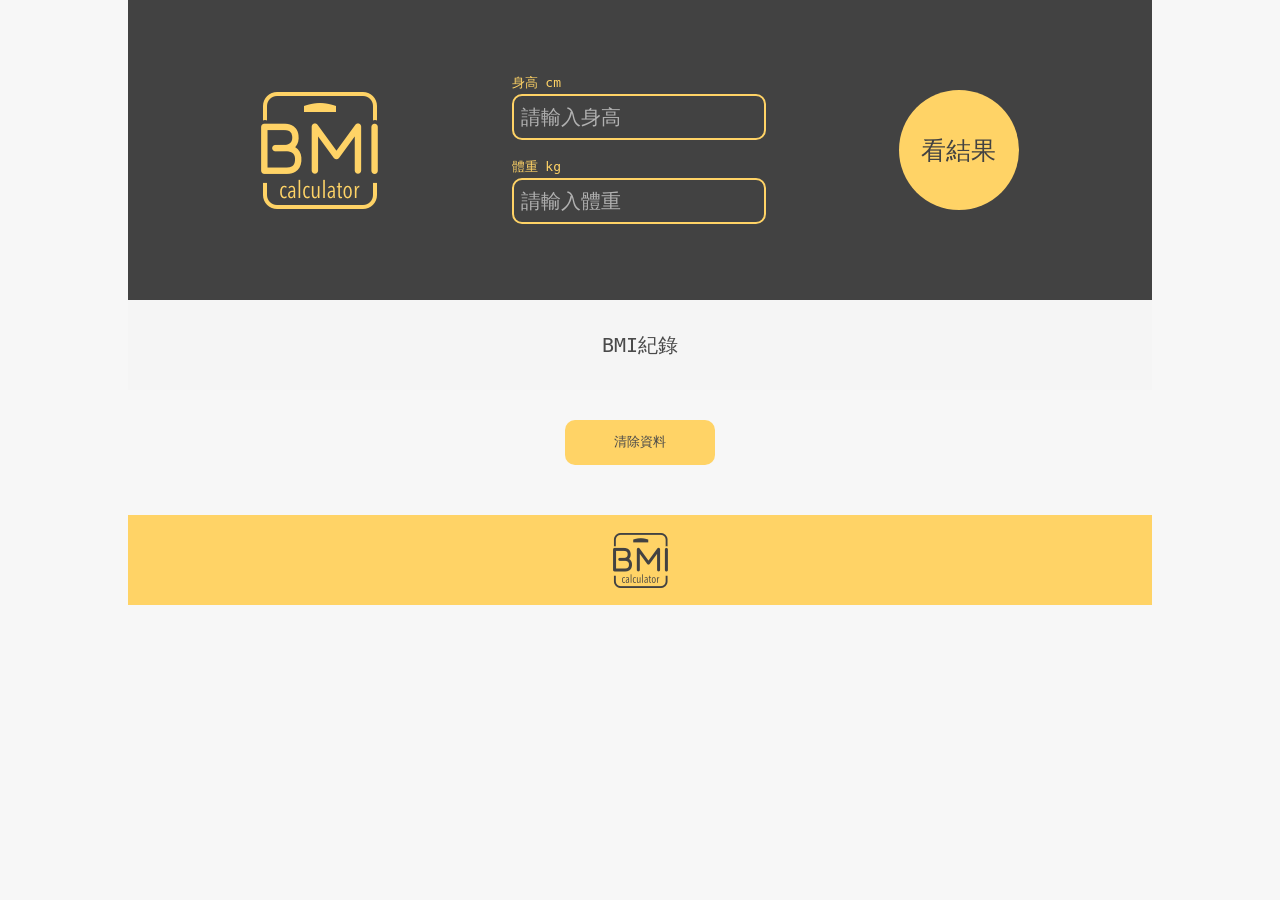
<file: index.html>
<!DOCTYPE html>
<html lang="en">
<head>
    <meta charset="UTF-8">
    <meta name="viewport" content="width=device-width, initial-scale=1.0">
    <title>Document</title>
    <link rel="stylesheet" href="5.25.css">
    
</head>
<body>
    <div class="header">
        <div class="headerBmi"><img src="img/BMICLogo.png" alt=""></div>

        <div class="headerCmKg">
            <div class="headerCm">
                <h2>身高 cm</h2>
                <input class="headerCmText" type="text" value=" 請輸入身高">
            </div>
            <div class="headerKg">
                <h2>體重 kg</h2>
                <input class="headerCmText" id="headerCmText" type="text" value=" 請輸入體重">
            </div>
        </div>

        <div class="load">
            <div class="headerEvent">
                <h2>看結果</h2>
            </div>

        </div>
            
        <!-- <div class="load2">
            <div class="headerEvent2">
                <h3>xx.xx</h3>
                <p>BMI</p>
                <div class="headerEvent2Img">
                    <img src="img/loop.png" alt="">
                </div>
                <h2>理想</h2>
            </div>
        </div> -->
        
    </div>
    <div class="title"><h2>BMI紀錄</h2></div>
    <div class="content">
        <!-- <h2>BMI紀錄</h2>
        <ul class="load3-5">
            <li><h2>理想</h2></li>
            <li><p>BMI</p><h3>20.90</h3></li>
            <li><p>weight</p><h3>40kg</h3></li>
            <li><p>height</p><h3>180cm</h3></li>
            <li><p>06-19-2017</p></li>
            
        </ul> -->
    </div>
    <div class="a">
        <a class="Delete" href="">清除資料</a>
    </div>
    

    <div class="End">
        <img src="img/BMICLogo2.png" alt="">
        
    </div>
    <script src="5.25.js"></script>
</body>
</html>
</file>
<file: 5.25.css>
/* http://meyerweb.com/eric/tools/css/reset/ 
   v2.0 | 20110126
   License: none (public domain)
*/

html, body, div, span, applet, object, iframe,
h1, h2, h3, h4, h5, h6, p, blockquote, pre,
a, abbr, acronym, address, big, cite, code,
del, dfn, em, img, ins, kbd, q, s, samp,
small, strike, strong, sub, sup, tt, var,
b, u, i, center,
dl, dt, dd, ol, ul, li,
fieldset, form, label, legend,
table, caption, tbody, tfoot, thead, tr, th, td,
article, aside, canvas, details, embed, 
figure, figcaption, footer, header, hgroup, 
menu, nav, output, ruby, section, summary,
time, mark, audio, video {
	margin: 0;
	padding: 0;
	border: 0;
	font-size: 100%;
	font: inherit;
	vertical-align: baseline;
}
/* HTML5 display-role reset for older browsers */
article, aside, details, figcaption, figure, 
footer, header, hgroup, menu, nav, section {
	display: block;
}
body {
	line-height: 1;
}
ol, ul {
	list-style: none; 
}
blockquote, q {
	quotes: none;
}
blockquote:before, blockquote:after,
q:before, q:after {
	content: '';
	content: none;
}
table {
	border-collapse: collapse;
    border-spacing: 0;
}

body a{
    text-decoration:none;
}


body{
    /* font-family: Microsoft JhengHei ; */
    background: #f7f7f7;
    font-family: monospace;
}

.header{
    margin: auto;
    width: 1024px;
    height: 300px;
    background: #424242;
    /* background: #ffd366; */
    display: flex;
    justify-content: space-evenly;
    align-items: center;
}

.headerBmi{
    width: 117px;
    height: 117px;
}
.headerCm{
    margin-bottom: 20px;
}
.headerCmKg h2{
    color: #ffd366;
    margin-bottom: 5px;
}
.headerCmText{
    width: 246px;
    height: 40px;
    background: #424242;
    border: solid 2px #ffd366;
    /* 外框圓弧 */
    border-radius: 10px;
    font-size: 20px;
    color: #b1b1b1;

}


.headerEvent{
    /* 水平垂直至中 */
    display: flex;
    align-items: center;
    justify-content:center;

    width: 120px;
    height: 120px;
    background: #ffd366;
    /* 外框圓弧 */
    border-radius: 100%;
    color: #424242;
    font-size: 25px;
}
.headerEvent:hover{
    /* 外框陰影 */
    box-shadow: 0px 0px 15px 0px #ffd366;
}
.headerEvent:active{
    box-shadow: 0px 0px 0px 0px #ffd366;

    background: #dea921;
}


/* 理想 */
.headerEvent2{
    width: 100px;
    height: 100px;
    border: solid 7px #ffd366;
    /* 外框圓弧 */
    border-radius: 100%;
}
.headerEvent2 h2{
    color: #86D73e;
    font-size: 20px;
    /* 相對座標定位 */
    position: relative;
    top: -40px;
    left: 120px;
}
.headerEvent2 h3{
    color: #86D73e;
    margin-top: 33px;
    margin-left: 8px;
    font-size: 30px;
}
.headerEvent2 p{
    color: #86D73e;

    padding-left: 40px;
}
.headerEvent2Img{
    /* 水平垂直至中 */
    display: flex;
    align-items: center;
    justify-content:center;

    /* 相對座標定位 */
    position: relative;
    top: 0px;
    left: 70px;

    
    background: #ffd366;
    width: 22px;
    height: 22px;
    border-radius: 100%;
    border: solid 3px #424242;

}
/* 過輕 */
.headerEvent3{
    width: 100px;
    height: 100px;
    border: solid 7px #31BAF9;
    /* 外框圓弧 */
    border-radius: 100%;
}
.headerEvent3 h2{
    color: #31BAF9;
    font-size: 20px;
    /* 相對座標定位 */
    position: relative;
    top: -40px;
    left: 120px;
}
.headerEvent3 h3{
    color: #31BAF9;
    margin-top: 33px;
    margin-left: 8px;
    font-size: 30px;
}
.headerEvent3 p{
    color: #31BAF9;

    padding-left: 40px;
}
.headerEvent3Img{
    /* 水平垂直至中 */
    display: flex;
    align-items: center;
    justify-content:center;

    /* 相對座標定位 */
    position: relative;
    top: 0px;
    left: 70px;

    
    background: #31BAF9;
    width: 22px;
    height: 22px;
    border-radius: 100%;
    border: solid 3px #424242;

}
/* 過重 */
.headerEvent4{
    width: 100px;
    height: 100px;
    border: solid 7px #FF982D;
    /* 外框圓弧 */
    border-radius: 100%;
}
.headerEvent4 h2{
    color: #FF982D;
    font-size: 20px;
    /* 相對座標定位 */
    position: relative;
    top: -40px;
    left: 120px;
}
.headerEvent4 h3{
    color: #FF982D;
    margin-top: 33px;
    margin-left: 8px;
    font-size: 30px;
}
.headerEvent4 p{
    color: #FF982D;

    padding-left: 40px;
}
.headerEvent4Img{
    /* 水平垂直至中 */
    display: flex;
    align-items: center;
    justify-content:center;

    /* 相對座標定位 */
    position: relative;
    top: 0px;
    left: 70px;

    
    background: #FF982D;
    width: 22px;
    height: 22px;
    border-radius: 100%;
    border: solid 3px #424242;

}
/* 輕度肥胖 */
.headerEvent5{
    width: 100px;
    height: 100px;
    border: solid 7px #FF6C02;
    /* 外框圓弧 */
    border-radius: 100%;
}
.headerEvent5 h2{
    color: #FF6C02;
    font-size: 20px;
    /* 相對座標定位 */
    position: relative;
    top: -40px;
    left: 120px;
}
.headerEvent5 h3{
    color: #FF6C02;
    margin-top: 33px;
    margin-left: 8px;
    font-size: 30px;
}
.headerEvent5 p{
    color: #FF6C02;

    padding-left: 40px;
}
.headerEvent5Img{
    /* 水平垂直至中 */
    display: flex;
    align-items: center;
    justify-content:center;

    /* 相對座標定位 */
    position: relative;
    top: 0px;
    left: 70px;

    
    background: #FF6C02;
    width: 22px;
    height: 22px;
    border-radius: 100%;
    border: solid 3px #424242;

}
/* 中度肥胖 */

/* 重度肥胖 */
.headerEvent6{
    width: 100px;
    height: 100px;
    border: solid 7px #FF1200;
    /* 外框圓弧 */
    border-radius: 100%;
}
.headerEvent6 h2{
    color: #FF1200;
    font-size: 20px;
    /* 相對座標定位 */
    position: relative;
    top: -40px;
    left: 120px;
}
.headerEvent6 h3{
    color: #FF1200;
    margin-top: 33px;
    margin-left: 8px;
    font-size: 30px;
}
.headerEvent6 p{
    color: #FF6C02;

    padding-left: 40px;
}
.headerEvent6Img{
    /* 水平垂直至中 */
    display: flex;
    align-items: center;
    justify-content:center;

    /* 相對座標定位 */
    position: relative;
    top: 0px;
    left: 70px;

    
    background: #FF1200;
    width: 22px;
    height: 22px;
    border-radius: 100%;
    border: solid 3px #424242;

}
/* ---------------content---------------- */
ul{
    margin-top: 15px;
}
.title{
    margin: auto;
    text-align: center;
    width: 1024px;
    /* height: 300px; */
    color: #4A4A4A ;
    font-size: 20px;
    /* background: #b1b1b1; */
    background: #f5f5f5;
    padding-top: 35px;
    padding-bottom: 35px;

}
.content{
    color: #4A4A4A;
    margin: auto;
    width: 1024px;
    /* height: 300px; */
    /* background: #f5f5f5; */
    background: #f5f5f5;
    display: flex;
    flex-direction:column;
    justify-content: center;
    align-items:center

}

.load3{
    display: flex;
    justify-content: space-around;
    align-items: center;
    width: 624px;
    height: 62px;
    border-left: 5px solid #86D73F ;
    background: #FFFFFF;
}
.load3 li{
    display: flex;
    align-items: center;
}
.load3 p{
    font-size: 11px;
    /* padding-right: 7px; */
}
.load3 h3{
    font-size: 18px;
}
.load3 h2{
    width: 70px;
    font-size: 15px;
}

/* 過輕 */
.load3-1{
    display: flex;
    justify-content: space-around;
    align-items: center;
    width: 624px;
    height: 62px;
    border-left: 5px solid #31BAF9 ;
    background: #FFFFFF;
}
.load3-1 li{
    display: flex;
    align-items: center;
}
.load3-1 p{
    font-size: 11px;
}
.load3-1 h3{
    font-size: 18px;
}
.load3-1 h2{
    width: 70px;
    font-size: 15px;
}
/* 過重 */
.load3-2{
    display: flex;
    justify-content: space-around;
    align-items: center;
    width: 624px;
    height: 62px;
    border-left: 5px solid #FF982D ;
    background: #FFFFFF;
}
.load3-2 li{
    display: flex;
    align-items: center;
}
.load3-2 p{
    font-size: 11px;
}
.load3-2 h3{
    font-size: 18px;
}
.load3-2 h2{
    width: 70px;
    font-size: 15px;
}
/* 輕度肥胖 */
.load3-3{
    display: flex;
    justify-content: space-around;
    align-items: center;
    width: 624px;
    height: 62px;
    border-left: 5px solid #FF6C03 ;
    background: #FFFFFF;
}
.load3-3 li{
    display: flex;
    align-items: center;
}
.load3-3 p{
    font-size: 11px;
}
.load3-3 h3{
    
    font-size: 18px;
}
.load3-3 h2{
    width: 70px;
    font-size: 15px;
}
/* 中度肥胖 */

/* 重度肥胖 */
.load3-5{
    display: flex;
    justify-content: space-around;
    align-items: center;
    width: 624px;
    height: 62px;
    border-left: 5px solid #FF1200 ;
    background: #FFFFFF;
}
.load3-5 li{
    display: flex;
    align-items: center;
}
.load3-5 p{
    font-size: 11px;
}
.load3-5 h3{
    font-size: 18px;
}
.load3-5 h2{
    width: 70px;
    font-size: 15px;
}



.End{
    display: flex;
    justify-content: center;
    align-items: center;
    margin: auto;
    width: 1024px;
    height: 90px;
    background: #ffd366;
    margin-top: 50px;

}
.End img{
    width: 55px;
    height: 55px;
    /* color: #424242; */
}
.a{
    margin: auto;
    width: 1024px;
    display: flex;
    justify-content: center;
  
}
.Delete{
    width: 150px;
    height: 30px;
    background: #ffd366;
    color: #4a4a4a;
    display: block;
    text-align: center;
    padding-top: 15px;
    margin-top: 30px;
    border-radius: 10px;

}
.Delete:hover{
    box-shadow: 0px 0px 10px 0px #ffd366;

}

.Delete:active{
    box-shadow: 0px 0px 0px 0px #ffd366;

    background: #dea921;
}
</file>
